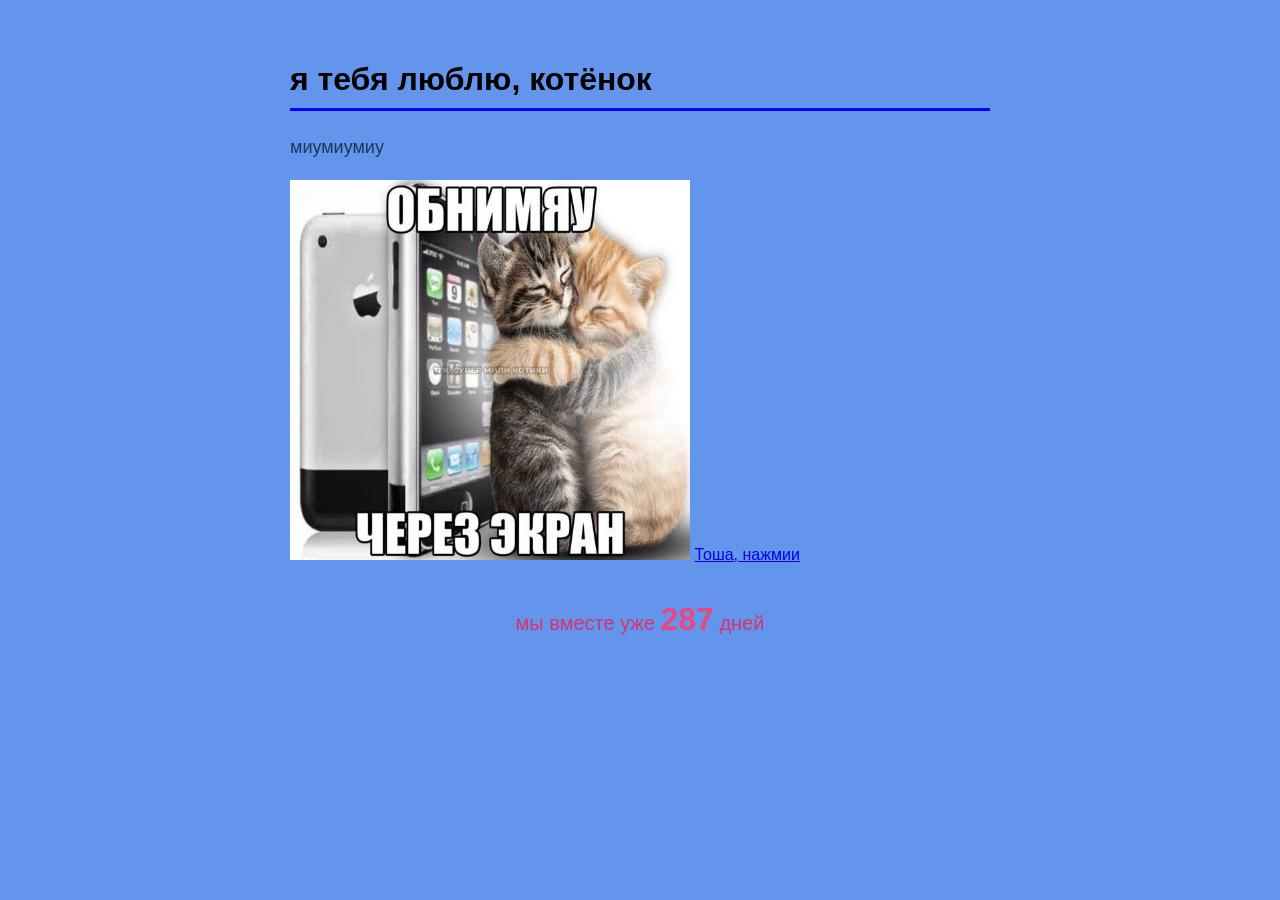
<file: index.html>
<!DOCTYPE html>
<html>
    <head>
        <title>ты милашка </title>
        <link rel='stylesheet' href='style.css'
    </head>
<body>
    <h1>я тебя люблю, котёнок</h1>
    <p>миумиумиу</p>
    <img src= "cat.jpg" alt="котики" width="400">
    <a href= "us.html"> Тоша, нажмии</a>
    <p> </p>
    <p> </p>
    <p class="counter-text"> мы вместе уже <span id="days-counter">0</span> дней </p>
    <script src='script.js'></script>
</body>
</html>
</file>
<file: style.css>
body {
    font-family: Arial, Helvetica, sans-serif;
    background-color:cornflowerblue;
    color:rgb(23, 56, 88);
    max-width: 700px;
    margin: 0 auto;
    padding: 40px 20px;
}
h1 {
    color:black;
    border-bottom: 3px solid blue;
    padding-bottom: 10px;
}
p {
    font-size: 18px;
    line-height: 1.6;
}

.counter-text{
    font-size:20px;
    color: #d6336c;
    text-align: center;
    margin: 30px 0;
}
#days-counter{
    font-size: 32px;
    font-weight: bold;
    color: #e64980;
}
</file>
